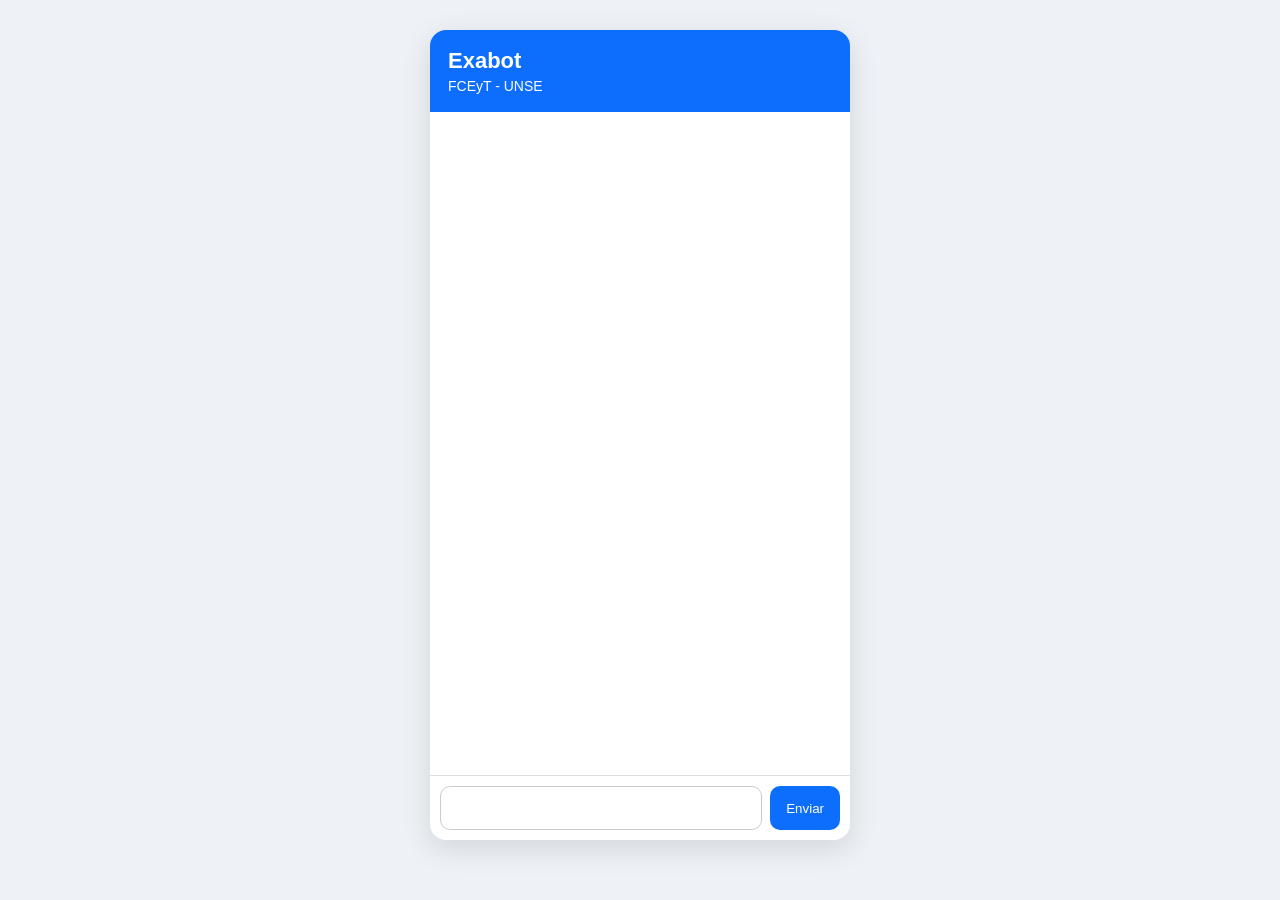
<file: b/index.html>
<!DOCTYPE html>
<html lang="es">
<head>
  <meta charset="UTF-8">
  <meta name="viewport" content="width=device-width, initial-scale=1.0">
  <title>Chatbot | FCEyT</title>
  <link rel="stylesheet" href="css/style.css">
</head>
<body>
  <main class="chat-container">
    <section class="chat-header">
      <div class="chat-header-info">
        <h1>Exabot</h1>
        <p>FCEyT - UNSE</p>
      </div>
    </section>

    <section class="chat-messages" id="chatMessages"></section>

    <form class="chat-input-area" id="chatForm">
      <input type="text" id="chatInput" placeholder="" autocomplete="off">
      <button type="submit">Enviar</button>
    </form>
  </main>
<script src="js/script.js"></script>
</body>
</html>
</file>
<file: b/css/style.css>
/* ExaBot B — variante de control del experimento.
   Misma estética que la versión A (colores, burbujas, header) para aislar
   los criterios de usabilidad INTERACTIVOS. Se suprimen: bienvenida, botones,
   markdown, indicador de carga, preferencias visuales e identidad del asistente. */

body {
  margin: 0;
  font-family: Arial, Helvetica, sans-serif;
  background: #eef2f7;
}

.chat-container {
  width: 420px;
  max-width: 95vw;
  height: 90vh;
  margin: 30px auto;
  background: #ffffff;
  border-radius: 16px;
  display: flex;
  flex-direction: column;
  overflow: hidden;
  box-shadow: 0 8px 30px rgba(0,0,0,0.12);
}

.chat-header {
  background: #0d6efd;
  color: #ffffff;
  padding: 18px;
  display: flex;
  align-items: center;
  justify-content: space-between;
}

.chat-header-info h1 {
  margin: 0;
  font-size: 22px;
}

.chat-header-info p {
  margin: 4px 0 0;
  font-size: 14px;
}

.chat-messages {
  flex: 1;
  padding: 16px;
  overflow-y: auto;
  font-size: 14px;
}

.message {
  padding: 10px 14px;
  margin-bottom: 10px;
  border-radius: 14px;
  line-height: 1.5;
  overflow-wrap: anywhere;
  word-break: break-word;
  white-space: pre-wrap;
}

.message.bot {
  background: #f1f3f5;
  color: #222222;
}

.message.user {
  background: #0d6efd;
  color: #ffffff;
  margin-left: auto;
  max-width: 80%;
}

.chat-input-area {
  display: flex;
  border-top: 1px solid #dddddd;
  padding: 10px;
  gap: 8px;
}

.chat-input-area input {
  flex: 1;
  padding: 12px;
  border-radius: 10px;
  border: 1px solid #cccccc;
  font-size: 16px;
}

.chat-input-area button {
  border: none;
  background: #0d6efd;
  color: #ffffff;
  border-radius: 10px;
  padding: 0 16px;
  cursor: pointer;
}


/* MOBILE: pantalla completa y altura dinámica (teclado de iOS) */
@media (max-width: 600px) {
  body {
    height: 100dvh;
    overflow: hidden;
  }
  .chat-container {
    width: 100%;
    max-width: 100%;
    height: 100dvh;
    margin: 0;
    border-radius: 0;
  }
}
</file>
